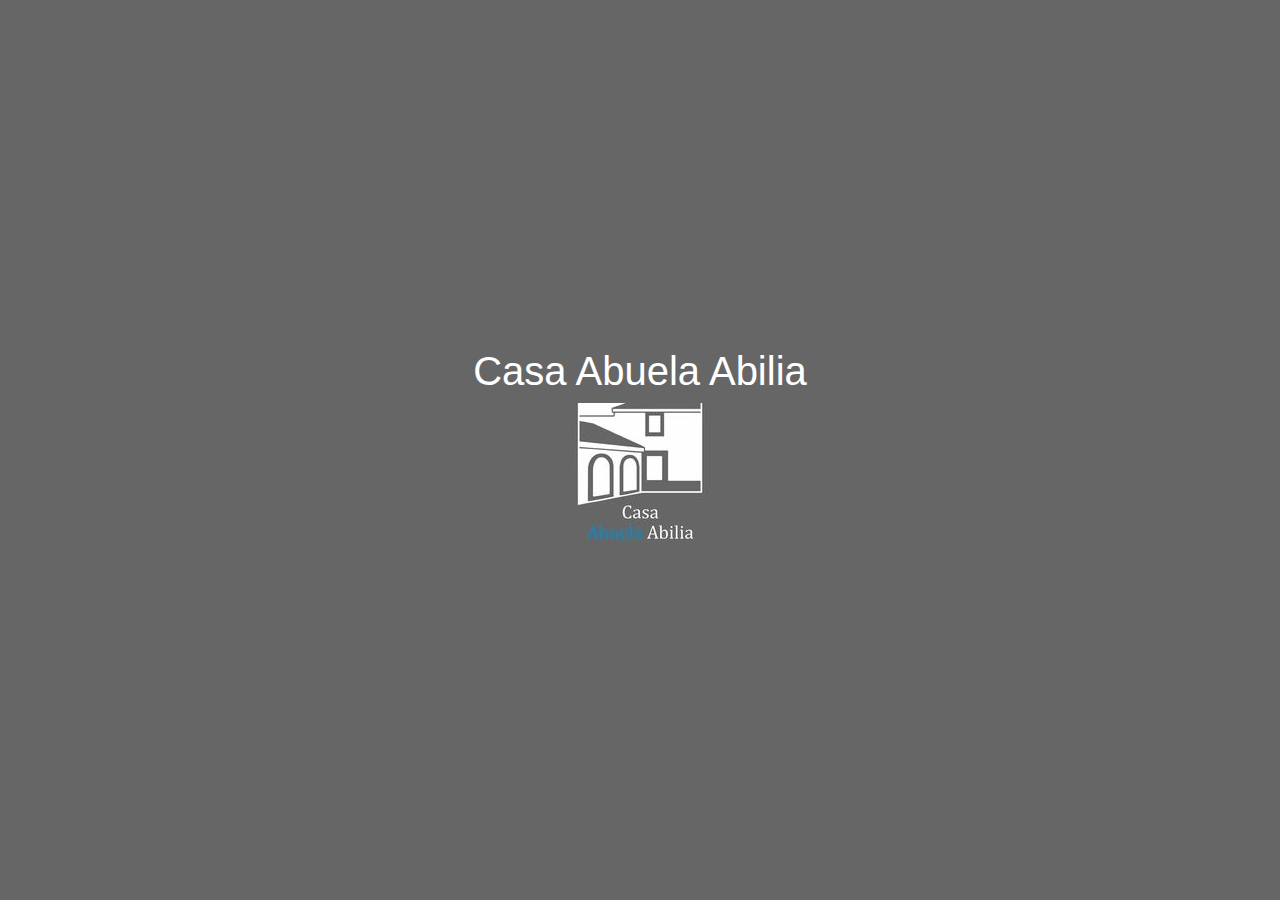
<file: index.html>
<!DOCTYPE html>
<html lang="en" class="bg-white">

<head>
    <meta charset="utf-8" />
    <meta name="viewport" content="width=device-width, initial-scale=1, shrink-to-fit=no" />
    <meta name="description" content="" />
    <meta name="author" content="" />
    <title>Casa Abuela Abilia</title>
    <!-- Favicon-->
    <link rel="icon" type="image/x-icon" href="assets/favicon.ico" />
    <!-- Core theme CSS (includes Bootstrap)-->
    <link href="css/styles.css" rel="stylesheet" />
    <script src="js/scripts.js"></script>
</head>

<body onclick="moveToMain()" class="pointer-cursor bg-dark">
    <!-- Page content-->
    <div style="display: flex; justify-content: center; align-items: center; height: 100vh" class="d-flex flex-column">
        <h1 class="flex-column text-color">Casa Abuela Abilia</h1>
        <img class="img-responsive flex-column" src="assets/logo.png" alt="logo">
    </div>
    <!-- Core theme JS-->
</body>

</html>
</file>
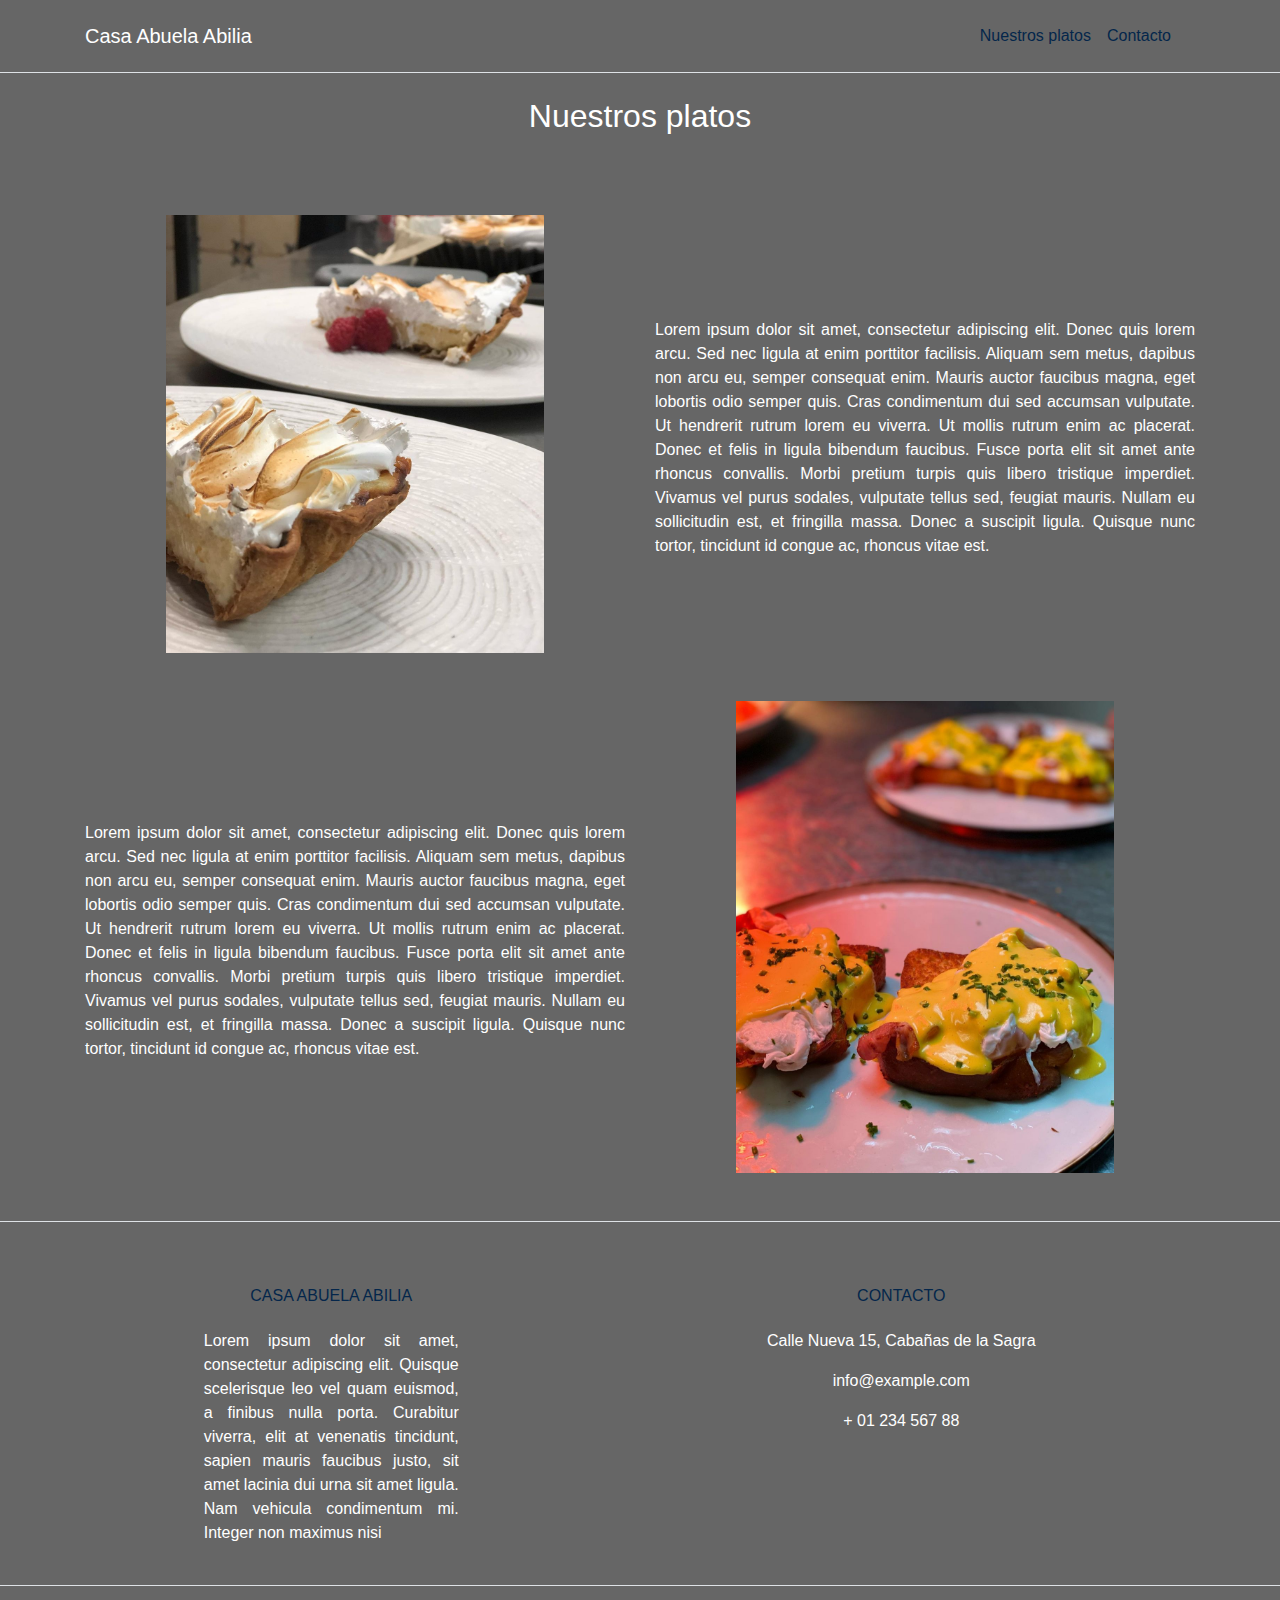
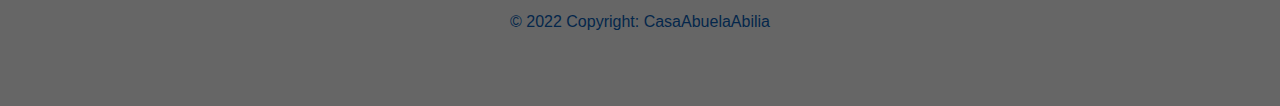
<file: main.html>
<!DOCTYPE html>
<html lang="en">

<head>
  <meta charset="utf-8" />
  <meta name="viewport" content="width=device-width, initial-scale=1, shrink-to-fit=no" />
  <meta name="description" content="" />
  <meta name="author" content="" />
  <title>Casa Abuela Abilia</title>
  <!-- Favicon-->
  <link rel="icon" type="image/x-icon" href="assets/favicon.ico" />
  <!-- Core theme CSS (includes Bootstrap)-->

  <link href="css/styles.css" rel="stylesheet" />
  <!-- Bootstrap core JS-->
  <!-- Core theme JS-->
  <script src="../js/scripts.js"></script>

</head>

<body class="d-flex flex-column min-vh-100 bg-dark">
  <!-- Responsive navbar-->
  <nav class="navbar navbar-expand-lg navbar-dark bg-dark border-bottom">
    <div class="container">
      <a class="navbar-brand" href="">Casa Abuela Abilia</a>
      <button class="navbar-toggler" type="button" data-bs-toggle="collapse" data-bs-target="#navbarSupportedContent"
        aria-controls="navbarSupportedContent" aria-expanded="false" aria-label="Toggle navigation"><span
          class="navbar-toggler-icon"></span></button>
      <nav class="navbar navbar-expand-sm bg-dark">

        <ul class="navbar-nav ml-auto bg-dark">
          <li class="nav-item">
            <a class="nav-link text-primary" href="#food">
              Nuestros platos
            </a>
          </li>
          <li class="nav-item ">
            <a class="nav-link text-primary" href="#contact">
              Contacto
            </a>
          </li>
        </ul>
      </nav>
    </div>
  </nav>

  <div class="containter px-4 py-4 text-center" id="food">
    <h2 class=>
      Nuestros platos
    </h2>
  </div>

  <!-- Primer plato -->
  <section class="hero-area mt-5 mb-5 bg-dark">
    <div class="container bg-dark">
      <div class="row text-center bg-dark">
        <div class="col-xl-6 mobile-img bg-dark">
          <img src="assets/imagen1.png" style="width: 70%;" class="img-fluid bg-dark" alt="plato1">
        </div>
        <div class="col-xl-6 my-auto">
          <p class="text-white font-tertiary text-justify mt-4">Lorem ipsum dolor sit amet, consectetur adipiscing elit.
            Donec quis lorem arcu. Sed nec ligula at enim porttitor facilisis. Aliquam sem metus, dapibus non arcu eu,
            semper consequat enim. Mauris auctor faucibus magna, eget lobortis odio semper quis. Cras condimentum dui
            sed accumsan vulputate. Ut hendrerit rutrum lorem eu viverra. Ut mollis rutrum enim ac placerat. Donec et
            felis in ligula bibendum faucibus. Fusce porta elit sit amet ante rhoncus convallis. Morbi pretium turpis
            quis libero tristique imperdiet. Vivamus vel purus sodales, vulputate tellus sed, feugiat mauris. Nullam eu
            sollicitudin est, et fringilla massa. Donec a suscipit ligula. Quisque nunc tortor, tincidunt id congue ac,
            rhoncus vitae est. </p>
        </div>
      </div>
    </div>

    <!-- Segundo plato -->
    <section class="hero-area mt-5 mb-5 bg-dark">
      <div class="container bg-dark ">
        <div class="row text-center bg-dark">
          <div class="col-xl-6 my-auto">
            <p class="text-white font-tertiary text-justify mt-4">Lorem ipsum dolor sit amet, consectetur adipiscing elit.
              Donec quis lorem arcu. Sed nec ligula at enim porttitor facilisis. Aliquam sem metus, dapibus non arcu eu,
              semper consequat enim. Mauris auctor faucibus magna, eget lobortis odio semper quis. Cras condimentum dui
              sed accumsan vulputate. Ut hendrerit rutrum lorem eu viverra. Ut mollis rutrum enim ac placerat. Donec et
              felis in ligula bibendum faucibus. Fusce porta elit sit amet ante rhoncus convallis. Morbi pretium turpis
              quis libero tristique imperdiet. Vivamus vel purus sodales, vulputate tellus sed, feugiat mauris. Nullam
              eu
              sollicitudin est, et fringilla massa. Donec a suscipit ligula. Quisque nunc tortor, tincidunt id congue
              ac,
              rhoncus vitae est. </p>
          </div>
          <div class="col-xl-6 mobile-img bg-dark">
            <img src="assets/imagen2.png" style="width: 70%;" class="img-fluid bg-dark" alt="plato2">
          </div>
        </div>
      </div>
    </section>

</body>

<!-- Footer -->
<footer class="text-center text-lg-start bg-dark text-muted mt-auto border-top" id="contact">
  <!-- Section: Social media -->

  <!-- Section: Links  -->
  <section class="d-flex justify-content-center justify-content-lg-between border-bottom">
    <div class="container text-center text-md-start mt-5">
      <!-- Grid row -->
      <div class="row mt-3">
        <!-- Grid column -->
        <div class="col-md-3 col-lg-4 col-xl-3 mx-auto mb-4">
          <!-- Content -->
          <h6 class="text-uppercase fw-bold mb-4 text-primary">
            <i class="fas fa-gem me-3"></i>Casa Abuela Abilia
          </h6>
          <p class="text-justify">
            Lorem ipsum dolor sit amet, consectetur adipiscing elit. Quisque scelerisque leo vel quam euismod, a finibus
            nulla porta. Curabitur viverra, elit at venenatis tincidunt, sapien mauris faucibus justo, sit amet lacinia
            dui urna sit amet ligula. Nam vehicula condimentum mi. Integer non maximus nisi
          </p>
        </div>
        <!-- Grid column -->

        <!-- Grid column -->
        <div class="col-md-4 mx-auto mb-md-0 mb-4">
          <!-- Links -->
          <h6 class="text-uppercase fw-bold mb-4 text-primary">Contacto</h6>
          <p class="box-center"><i class="fas fa-home me-3"></i> Calle Nueva 15, Cabañas de la Sagra</p>
          <p>
            <i class="fas fa-envelope me-3"></i>
            info@example.com
          </p>
          <p><i class="fas fa-phone me-3"></i> + 01 234 567 88</p>
        </div>
        <!-- Grid column -->
      </div>
      <!-- Grid row -->
    </div>
  </section>
  <!-- Section: Links  -->

  <!-- Copyright -->
  <div class="text-center p-4 text-primary">
    © 2022 Copyright:
    <a class="text-reset fw-bold">CasaAbuelaAbilia</a>
  </div>
  <!-- Copyright -->
</footer>
<!-- Footer -->

</html>
</file>
